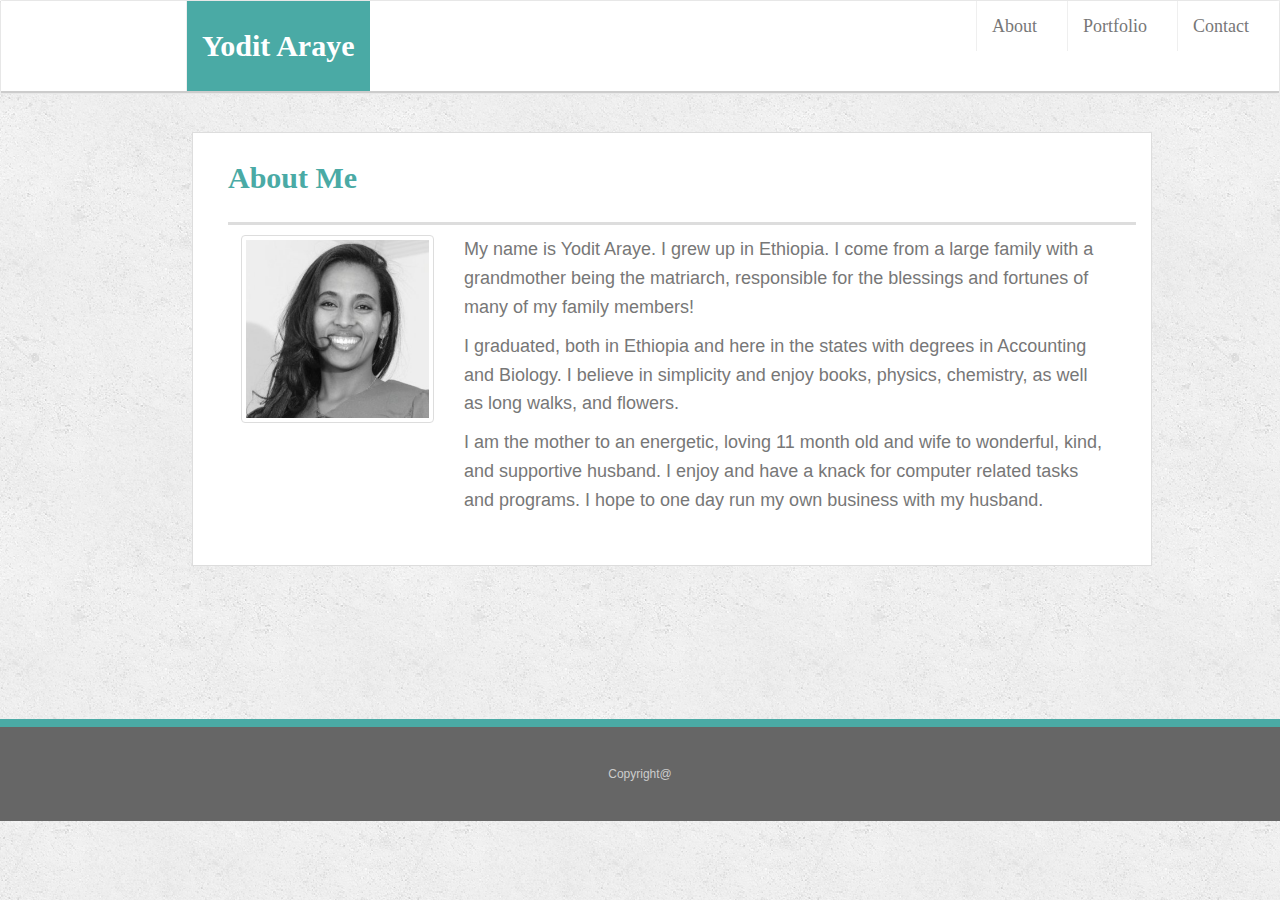
<file: index.html>
<!doctype html>
<html lang="en">
  <head>

    <!-- Required meta tags -->
    <meta charset="utf-8">
    <meta name="viewport" content="width=device-width, initial-scale=1, shrink-to-fit=no">
    <!--google font link-->
    <link href="https://fonts.googleapis.com/css?family=Kavivanar" rel="stylesheet">
    
    <link rel="stylesheet" href="css/reset.css">
    <!-- Bootstrap CSS -->
<link rel="stylesheet" href="https://maxcdn.bootstrapcdn.com/bootstrap/3.3.7/css/bootstrap.min.css" 
integrity="sha384-BVYiiSIFeK1dGmJRAkycuHAHRg32OmUcww7on3RYdg4Va+PmSTsz/K68vbdEjh4u" 
crossorigin="anonymous">
<link rel="stylesheet" href="css/style.css">

<link rel="stylesheet" href="css/index.css"> 

</head>

<body>
    
    <nav class="navbar navbar-default">
        <div class="container-fluid">
          <!-- Brand and toggle get grouped for better mobile display -->
          <div class="navbar-header">
            <button type="button" class="navbar-toggle collapsed" data-toggle="collapse" data-target="#bs-example-navbar-collapse-1" aria-expanded="false">
              <span class="sr-only">Toggle navigation</span>
              <span class="icon-bar"></span>
              <span class="icon-bar"></span>
              <span class="icon-bar"></span>
            </button>
<a class="navbar-brand" href="index.html" id=name> Yodit Araye</a>
</div>
<div class="collapse navbar-collapse" id="bs-example-navbar-collapse-1">
      <div class="nav-left">
       <ul class="nav navbar-nav navbar-right">
          <li><a href="index.html">About</a></li>
          <li><a href="portfolio.html">Portfolio</a></li>
          <li><a href="contact.html">Contact</a></li>
       </ul>
      </div>  
  </nav> 
   
  <div class="container">
   <div class="row">
      <div class="col-xs-12">
        <h1>About Me </h1>
      </div>
  
  <div class="main-container">
    <div class="row">                            
      <div class="col-md-3"> 
        <img id="portfolio" class="thumbnail" src="images/portfolio.png" alt="portfolio pictiure"> 
      </div>
  
  
      <div class="col-md-9">
        <p>  My name is Yodit Araye. I grew up in Ethiopia. I come from a large family with a grandmother being the matriarch, responsible for the blessings and fortunes of many of my family members! </p>
        
        <p> I graduated, both in Ethiopia and here in the states with degrees in Accounting and Biology. I believe in simplicity and enjoy books, physics, chemistry, as well as long walks, and flowers. </p>
        
        <p> I am the mother to an energetic, loving 11 month old and wife to wonderful, kind, and supportive husband. I enjoy and have a knack for computer related tasks and programs. I hope to one day run my own business with my husband. </p>
      </div>
     

  </div> 
  </div>
  </div>
  </div> 
  
   <footer>
    <div class=" footer fixed-bottom">Copyright@ </div>
   </footer> 
 
  </body>
  </html>
</file>
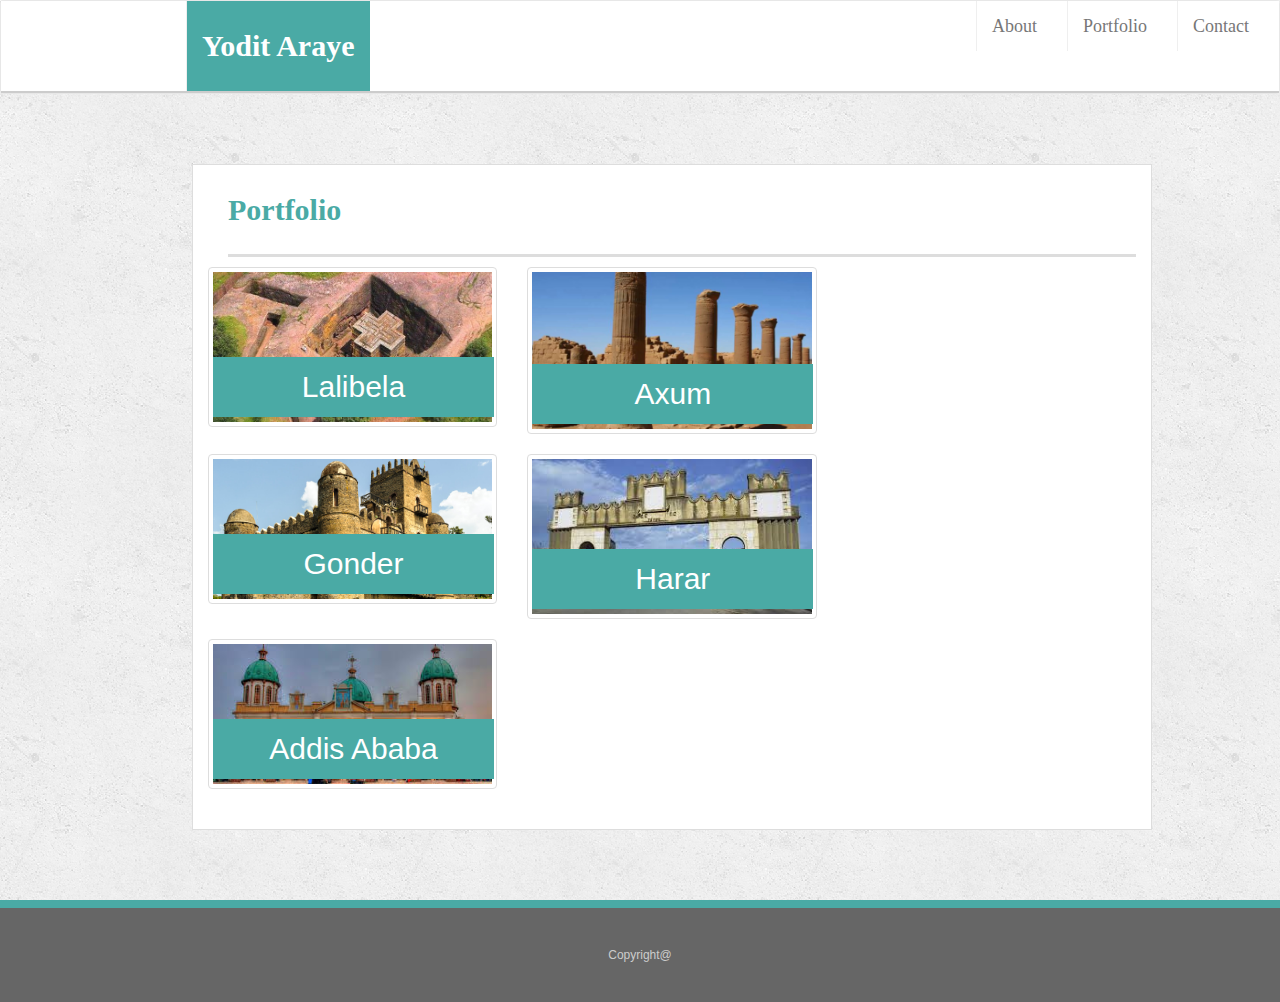
<file: portfolio.html>
<!doctype html>
<html lang="en">
  <head>

    <!-- Required meta tags -->
    <meta charset="utf-8">
    <meta name="viewport" content="width=device-width, initial-scale=1, shrink-to-fit=no">
    <!--google font link-->
    <link href="https://fonts.googleapis.com/css?family=Kavivanar" rel="stylesheet">
    
    <link rel="stylesheet" href="css/reset.css">
    <!-- Bootstrap CSS -->
<link rel="stylesheet" href="https://maxcdn.bootstrapcdn.com/bootstrap/3.3.7/css/bootstrap.min.css" 
integrity="sha384-BVYiiSIFeK1dGmJRAkycuHAHRg32OmUcww7on3RYdg4Va+PmSTsz/K68vbdEjh4u" 
crossorigin="anonymous">
<link rel="stylesheet" href="css/style.css">
<link rel="stylesheet" href="css/portfolio.css">


</head>

<body>
            <nav class="navbar navbar-default">
                    <div class="container-fluid">
                      <!-- Brand and toggle get grouped for better mobile display -->
                      <div class="navbar-header">
                        <button type="button" class="navbar-toggle collapsed" data-toggle="collapse" data-target="#bs-example-navbar-collapse-1" aria-expanded="false">
                          <span class="sr-only">Toggle navigation</span>
                          <span class="icon-bar"></span>
                          <span class="icon-bar"></span>
                          <span class="icon-bar"></span>
                        </button>
        <a class="navbar-brand" href="portfolio.html" id=name> Yodit Araye</a>
      </div>
      <div class="collapse navbar-collapse" id="bs-example-navbar-collapse-1">
      <div class="nav-left">
       <ul class="nav navbar-nav navbar-right">
          <li><a href="index.html">About</a></li>
          <li><a href="portfolio.html">Portfolio</a></li>
          <li><a href="contact.html">Contact</a></li>
       </ul>
      </div>  
  </nav> 
   
<div class="container">
    <div class="row">
        <div class="col-sm-12">
        <h1>Portfolio </h1>
        </div>
    </div>
                
<div class="row">
    <div class="col-lg-4 col-sm-6">
        <img class= "thumbnail" src="images/Lalibela.jpn.jpg" alt="Lalibela">
        <h2>Lalibela</h2>
    </div>
    
    <div class="col-lg-4  col-sm-6">
        <img class= "thumbnail"src="images/Axum.jpn.jpg" alt="Axum">
        <h2>Axum</h2>
    </div>

    <div class="clearfix"></div>
       
    <div class="col-lg-4 col-sm-6">
        <img class= "thumbnail" src="images/Gonder.jpn.jpg" alt="Gonder">
        <h2>Gonder</h2>
    </div>

    <div class="col-lg-4 col-sm-6">
        <img class= "thumbnail"src="images/Harer.jpn.jpg" alt="Harar">
        <h2>Harar</h2>
    </div>
    <div class="clearfix"></div>

    <div class="col-lg-4 col-sm-6">
        <img class="thumbnail" src="images/Addis.jpn.jpg" alt="Addis Ababa">
        <h2>Addis Ababa</h2>
    </div>
</div>
</div>
    
    
   
<footer>
<div class=" footer fixed-bottom">Copyright@ </div>
</footer>
</body>
</html>
</file>
<file: css/style.css>
body {
    font-family: Arial, "Helvetica Neue", Helvetica, sans-serif;
    font-size: 18px;
    line-height: 34px;
    color: #777;
    background-image: url("../images/concrete_seamless.png")}

.container-fluid {
  font-family: Georgia, 'Times New Roman', Times, serif;  
  z-index: 99;
  width: 100%;
  border-bottom: 2px solid #ccc;
  background: #ffffff;
  height: auto; 
  display: block;
}

#name {
  color: #fff;
  height: 90px;
  font-size: 30px;
  background:#4aaaa5;
  font-family: Georgia, 'Times New Roman', Times, serif;
  font-weight: 700;
  line-height: 60px;
  text-align: center;
  margin-left: 170px;   
}
a {
  display: inline-block;
  padding-left: 15px;
  margin-left: 15px;
  line-height: 18px;
  border-left: 1px solid #efefef; 
 
}


.main-container {
   
    margin-left: 5%;
    margin-right: 5%;
    height: auto;
    padding-bottom: 40px;
    border-color: #dddddd;
       
}


h1 {
    font-family: Georgia, Times, "Times New Roman", serif;
    font-weight: 700;
    color: #4aaaa5;
    padding-bottom: 20px;
    font-size: 30px;
    line-height: 49px;
    border-bottom: 3px solid #ddd;
    margin-left: 20px;
    clear: both;
  }
  h2 {
    position: absolute;
    bottom: 20px; 
    width: 88%;
    padding: 15px;
    font-weight: 300;
    line-height: 30px;
    color: #fff;
    text-align: center;
    background: #4aaaa5;
    margin-left:5px;
    }
  

footer {
  position: sticky;
    padding: 30px 0;
    font-size: 12px;
    color: #fff;
    color: #ccc;
    text-align: center;
    background: #666;
    border-top: 8px solid #4aaaa5;
    margin: 10px 0 0 0;
  }

img {
  height: 100%;
  width: 100%;
  float: left;
}


p {
  float: left;
  line-height: 1.6;
  font-family: Arial, Helvetica, sans-serif;
 
}
</file>
<file: css/index.css>
.container{
  width: 100%;
  max-width: 960px;
  clear: both;
  border: 1px solid #ddd;
  background: #fff;
  margin-bottom: 12%;
  margin-left:15%;
  margin-right: 15%;
  margin-top:3%;
}

p{
 line-height: 1.6;
font-family: Arial, Helvetica, sans-serif;
}
</file>
<file: css/portfolio.css>
.container{
    width: 100%;
    max-width: 960px;
    height: auto;
    clear: both;
    border: 1px solid #ddd;
    background: #fff;
    margin: 70px;
    margin-left:15%; 
    margin-right: 15%;
    padding-bottom: 20px; 
  }
</file>
